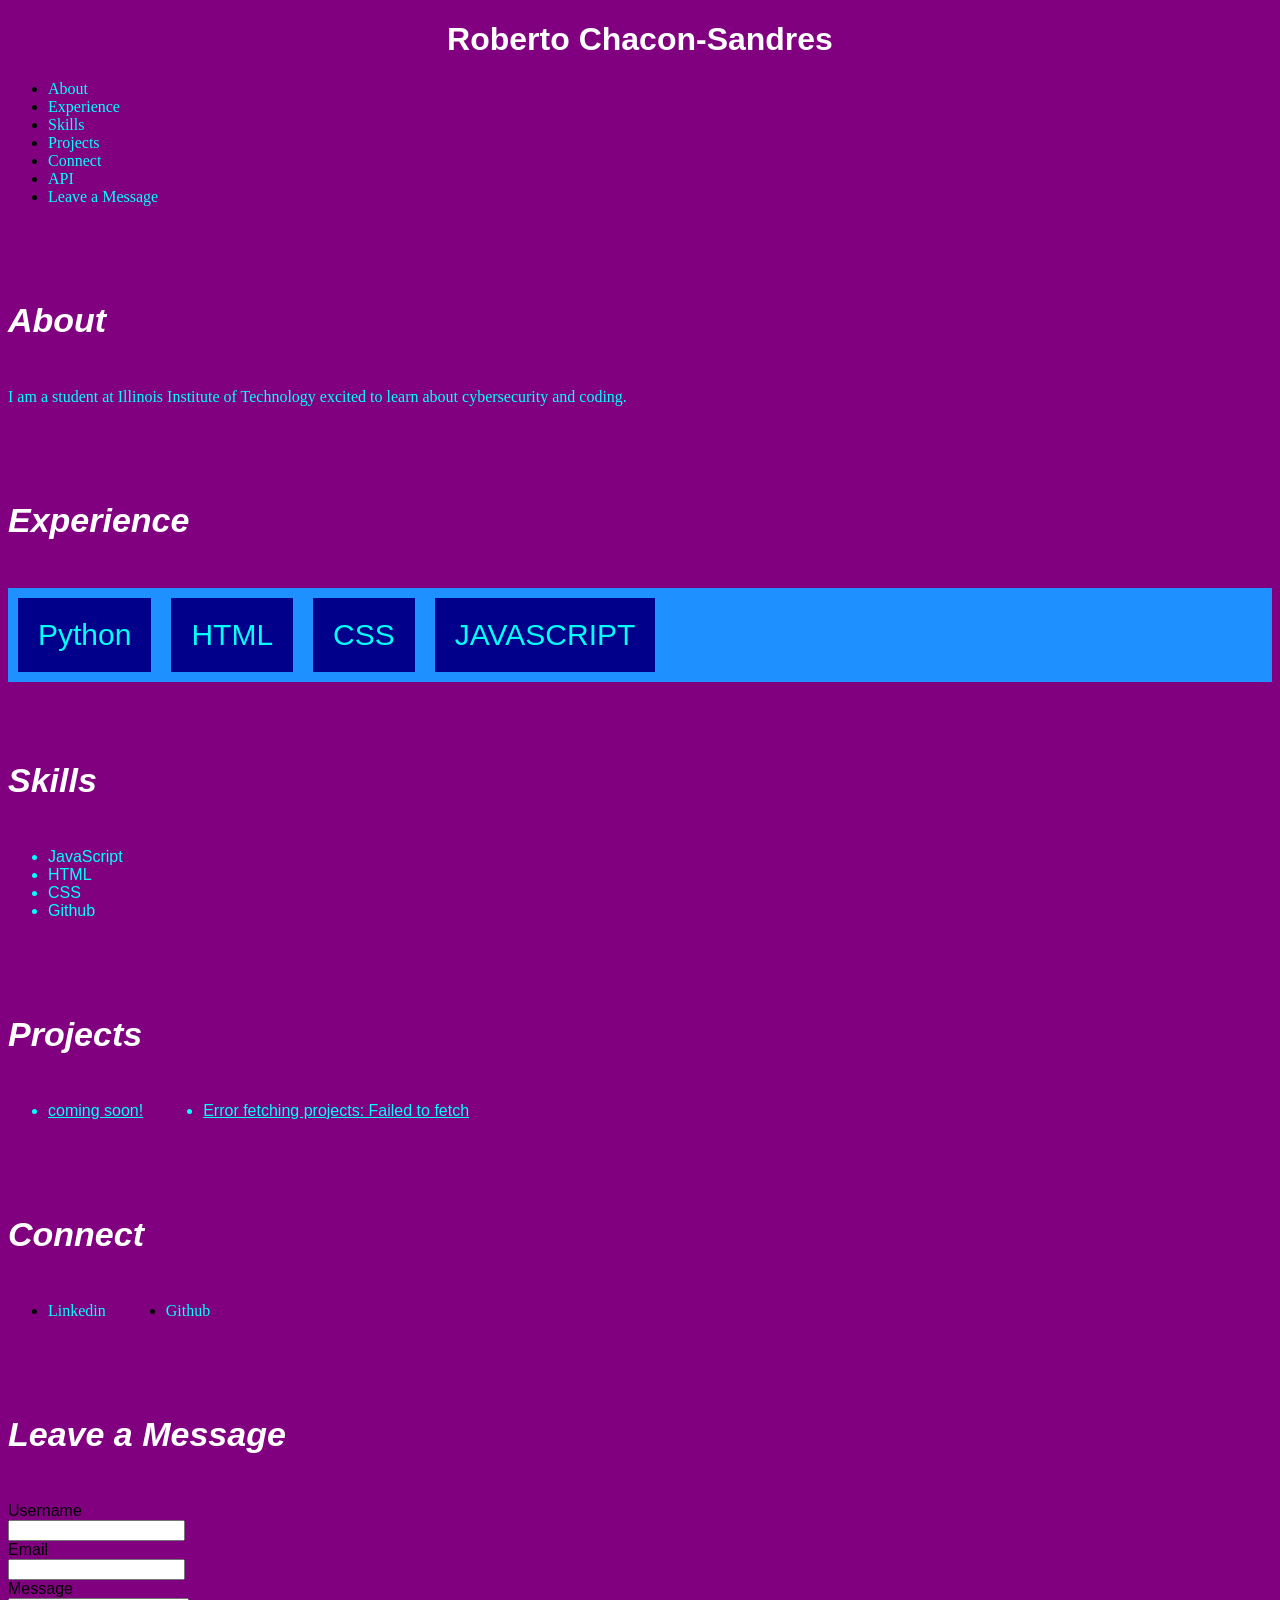
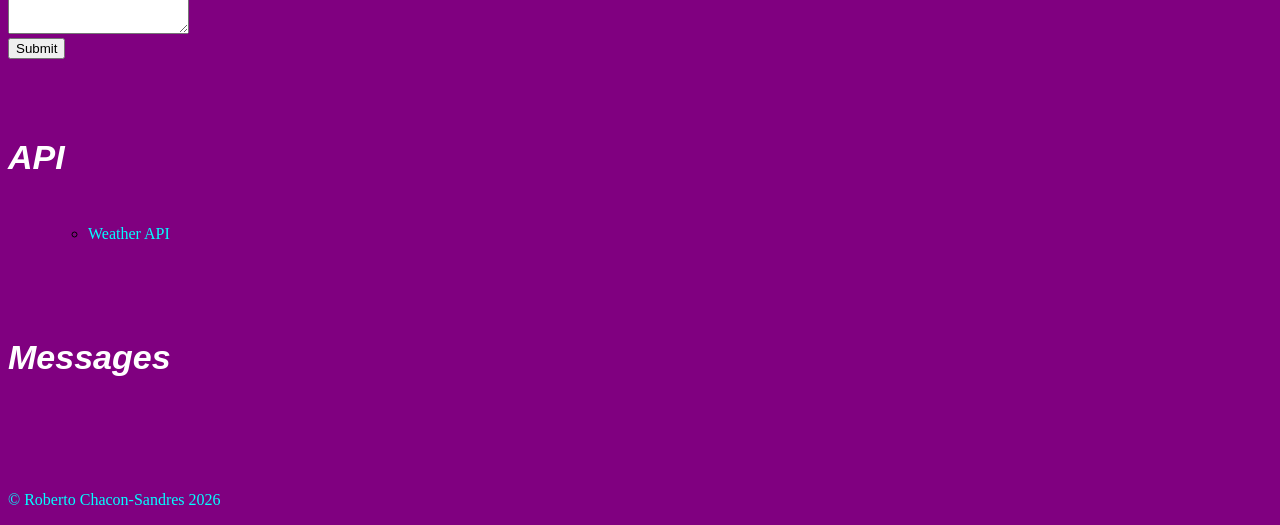
<file: index.html>
<!DOCTYPE html>
<html>
<head>
<title>Roberto Chacon-Sandres Portafolio</title>
  <meta charset="UTF-8">
  <meta name="author" content="Roberto Chacon-Sandres">
  <meta name='description' content='Base portfolio for website about Roberto Chacon-Sandres'>
  <meta name='viewport' content='width=device-width, initial-scale=1.0'>
  <link rel="stylesheet" href="css/index.css">
</head>
<body>

<h1>Roberto Chacon-Sandres</h1>

<section id="nav">
    <nav>
        <ul>
          <li><a href="#About">About</a></li>
          <li><a href="#Experience">Experience</a></li>
          <li><a href="#Skills">Skills</a></li>
          <li><a href="#Projects">Projects</a></li>
          <li><a href="#Connect">Connect</a></li>
          <li><a href="#api">API</a></li>
          <li><a href="#leave_message">Leave a Message</a></li>
        </ul>
      </nav>
</section>

<section id="About">
    <h2>About</h2>
<p>I am a student at Illinois Institute of Technology excited to learn about cybersecurity and coding.</p>
</section>

<section id="Experience">
<h2>Experience</h2>
<div class="flexbox">
    <div>Python</div>
    <div>HTML</div>
    <div>CSS</div>
    <div>JAVASCRIPT</div>
</div>
</section>
    
<section id="Skills">
    <h2>Skills</h2>
    <ul></ul>
</section>

<section id="Projects">
    <h2>Projects</h2>
    <ul>
        <li>coming soon!</li>
    </ul>
</section>

<section id="Connect">
    <h2>Connect</h2>
<ul>
    <li><a href="https://www.linkedin.com/in/roberto-chacon-sandres-555783295/">Linkedin</a></li>
    <li><a href="https://github.com/rchsandres">Github</a></li>
</ul>
</section>

<section id="leave_message">
    <h2>Leave a Message</h2>
    <form name = "leave_message">
        <label for = "usersName" id = "usersName">Username</label><br>
        <input type="text" name = "usersName" required = true><br>
        <label  for = "usersEmail" id = "usersEmail">Email</label><br>
        <input type="email" name = "usersEmail" required = true><br>
        <label for="usersMessage" id="usersMessage">Message</label><br>
        <textarea name = "usersMessage" required = true></textarea><br>
        <button type="submit">Submit</button>
    </form>
</section>

<section id="api">
    <h2>API</h2>
    <ul>  
        <ul><li><a href="apipage.html">Weather API</a></li></ul>
    </ul>
</section>

<section id = "messages">
    <h2>Messages</h2>
    <ul></ul>
</section>

<script src="js/index.js"></script>
</body>
</html>
</file>
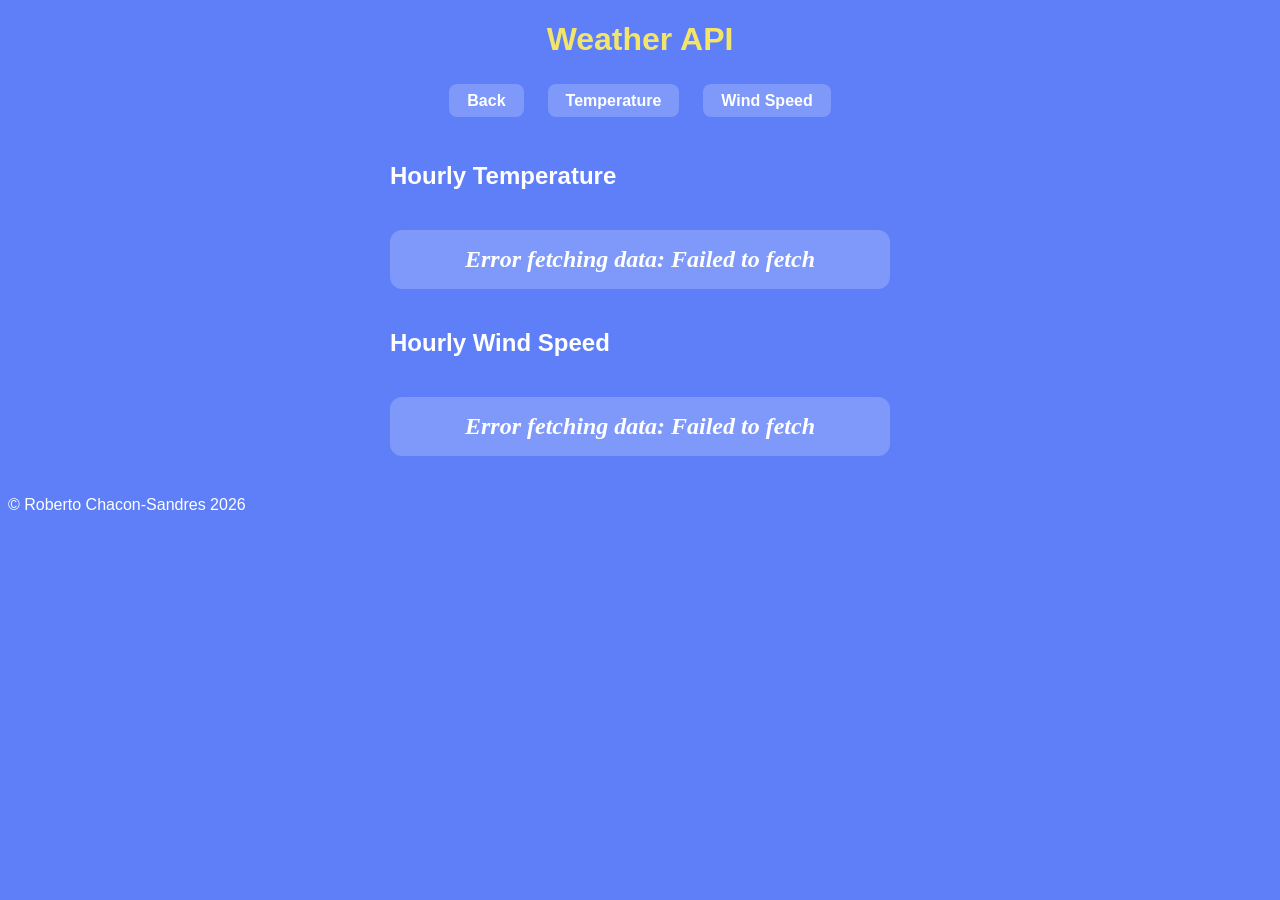
<file: apipage.html>
<!DOCTYPE html>
<html lang="en">
<head>
  <meta charset="UTF-8" />
  <meta name="viewport" content="width=device-width, initial-scale=1.0" />
  <meta name="API" content="Page for weather api" />
  <title>Weather API</title>
  <link rel="stylesheet" href="css/apicss.css" />
</head>
<body>
  <h1>Weather API</h1>

  <nav>
    <ul>
      <li><a href="index.html">Back</a></li>
      <li><a href="#weather">Temperature</a></li>
      <li><a href="#wind">Wind Speed</a></li>
    </ul>
  </nav>

  <section id="weather">
    <h2>Hourly Temperature</h2>
    <ul></ul>
  </section>

  <section id="wind">
    <h2>Hourly Wind Speed</h2>
    <ul></ul>
  </section>

  <script src="js/apijs.js"></script>
</body>
</html>
</file>
<file: css/index.css>
body {
    background-color: purple;
    font-family: Arial, sans-serif;
    color: black;
}
h1 {
    color: white;
    text-align: center;
    
   
}
h2 {
    padding-bottom: 20px;
    color: white;
    font-weight: bold;
    font-style: italic;
    font-size: 34px;
}

p {
    color: cyan;
    font-family: dancing script, cursive;

}
section {
    padding-bottom: 4%;
}
.flexbox {
    display: flex;
    background-color: DodgerBlue;
    text-align: center;
  }
  .flexbox div {
    background-color: darkblue ;
    color: cyan;
    margin: 10px;
    padding: 20px;
    font-size: 30px;
  }

#Skills ul{
    color: cyan;
}

#Projects ul{
    color: cyan;
    text-decoration: underline;
}

  #Connect ul { 
    display: flex; gap: 60px; 
}

a {
    color: cyan;
    text-decoration: none;
    font-family: times new roman, serif;
}

#messages li{
    font-size: large;

}

#Projects ul {
    display: flex; gap: 60px; 
}
</file>
<file: css/apicss.css>
body {
    background-color: rgb(94, 127, 247);
    font-family: Arial, sans-serif;
    color: black;
  }
  
  h1 {
    color: rgb(242, 229, 105);
    text-align: center;
  }
  
  h2 {
    padding-bottom: 20px;
    color: white;
  }
  
  p {
    color: white;
  }
  
  nav ul {
    list-style: none;
    display: flex;
    gap: 24px;
    padding: 12px 0;
    justify-content: center;
  }
  
  nav ul li a {
    color: white;
    text-decoration: none;
    font-weight: bold;
    font-size: 16px;
    background-color: rgba(255, 255, 255, 0.2);
    padding: 8px 18px;
    border-radius: 8px;
  }
  
  nav ul li a:hover {
    background-color: rgba(255, 255, 255, 0.4);
  }
  
  section {
    margin: 40px auto;
    max-width: 500px;
  }
  
  #weather ul,
  #wind ul {
    list-style: none;
    padding: 0;
    margin: 0;
    display: flex;
    flex-direction: column;
    gap: 16px;
  }
  
  #weather ul li,
  #wind ul li {
    display: flex;
    align-items: center;
    justify-content: center;
    background-color: rgba(255, 255, 255, 0.2);
    border-radius: 12px;
    padding: 16px 24px;
    color: white;
    font-family: 'Times New Roman', serif;
    font-weight: bold;
    font-style: italic;
    font-size: 24px;
  }
</file>
